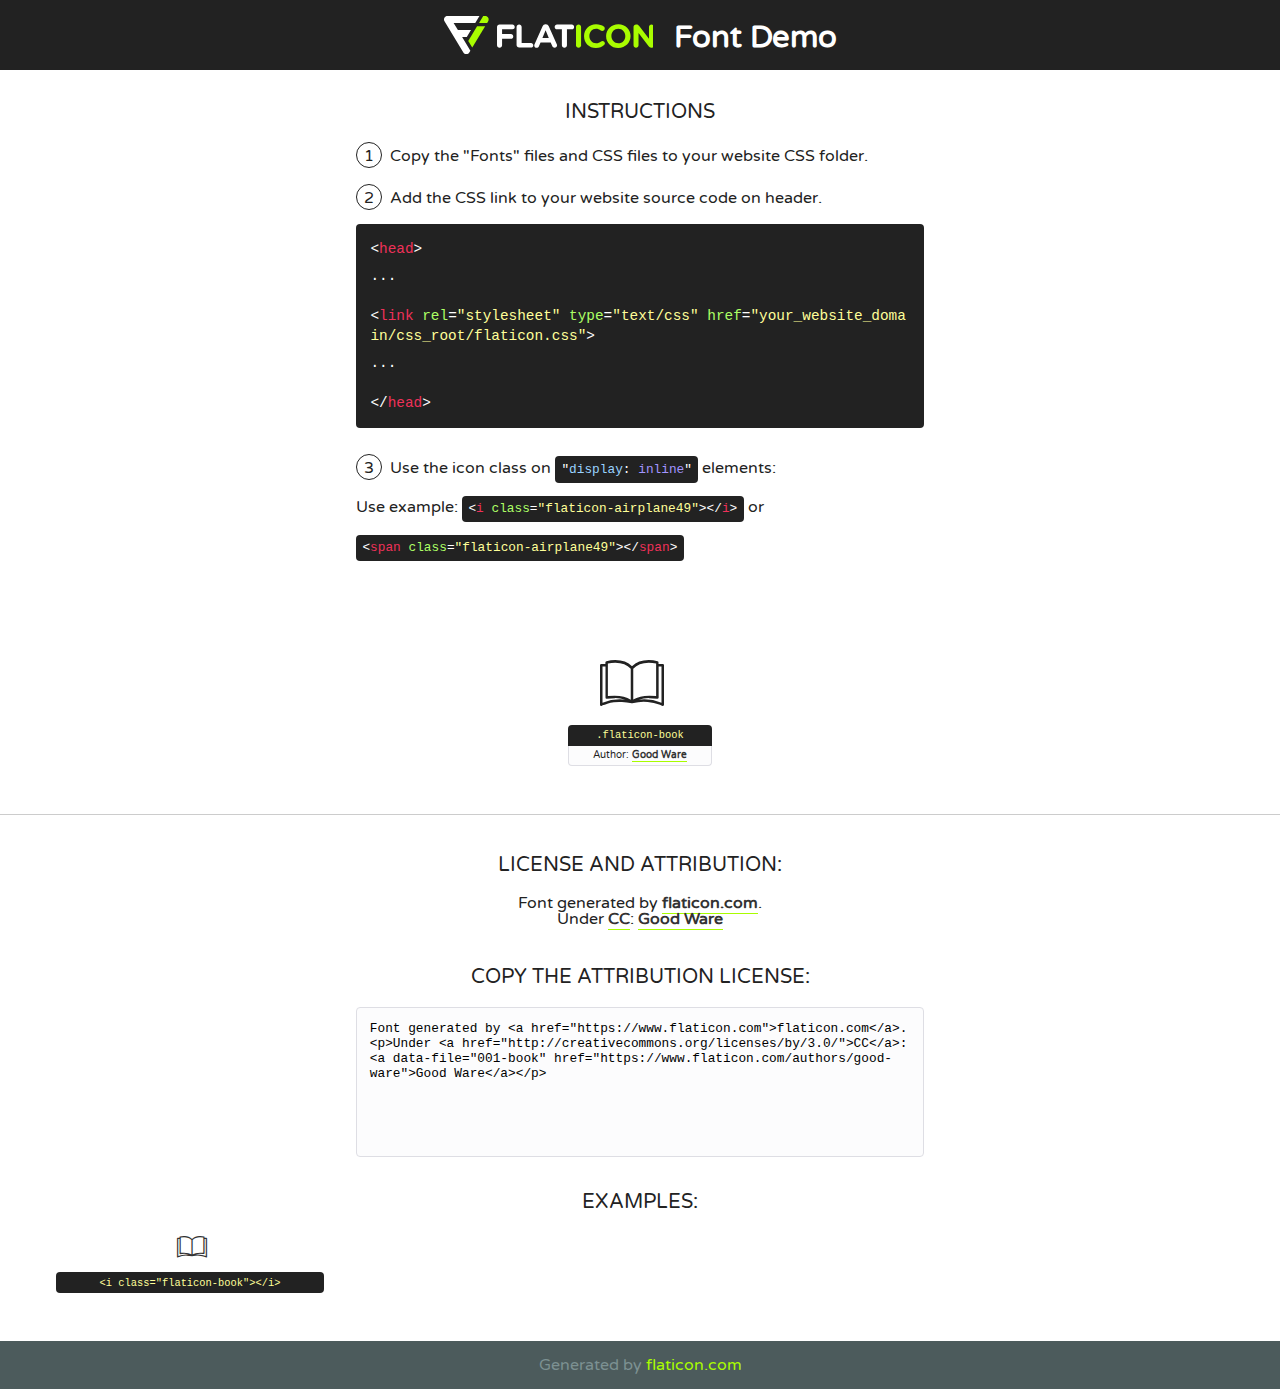
<file: assets/font/flaticon.html>
<!DOCTYPE html>
<!--
  Flaticon icon font: Flaticon
  Creation date: 13/10/2020 10:48
-->
<html>
<!DOCTYPE html>
<html>

<head>
    <title>Flaticon WebFont</title>
    <link href="http://fonts.googleapis.com/css?family=Varela+Round" rel="stylesheet" type="text/css" />
    <link rel="stylesheet" type="text/css" href="flaticon.css">
    <meta charset="UTF-8">
    <style>
    html, body, div, span, applet, object, iframe,
    h1, h2, h3, h4, h5, h6, p, blockquote, pre,
    a, abbr, acronym, address, big, cite, code,
    del, dfn, em, img, ins, kbd, q, s, samp,
    small, strike, strong, sub, sup, tt, var,
    b, u, i, center,
    dl, dt, dd, ol, ul, li,
    fieldset, form, label, legend,
    table, caption, tbody, tfoot, thead, tr, th, td,
    article, aside, canvas, details, embed, 
    figure, figcaption, footer, header, hgroup, 
    menu, nav, output, ruby, section, summary,
    time, mark, audio, video {
        margin: 0;
        padding: 0;
        border: 0;
        font-size: 100%;
        font: inherit;
        vertical-align: baseline;
    }
    /* HTML5 display-role reset for older browsers */
    article, aside, details, figcaption, figure, 
    footer, header, hgroup, menu, nav, section {
        display: block;
    }
    body {
        line-height: 1;
    }
    ol, ul {
        list-style: none;
    }
    blockquote, q {
        quotes: none;
    }
    blockquote:before, blockquote:after,
    q:before, q:after {
        content: '';
        content: none;
    }
    table {
        border-collapse: collapse;
        border-spacing: 0;
    }
    body {
        font-family: 'Varela Round', Helvetica, Arial, sans-serif;
        font-size: 16px;
        color: #222;
    }
    a {
        color: #333;
        border-bottom: 1px solid #a9fd00;
        font-weight: bold;
        text-decoration: none;
    }
    * {
        -moz-box-sizing: border-box;
        -webkit-box-sizing: border-box;
        box-sizing: border-box;
        margin: 0;
        padding: 0;
    }
    [class^="flaticon-"]:before, [class*=" flaticon-"]:before, [class^="flaticon-"]:after, [class*=" flaticon-"]:after {
        font-family: Flaticon;
        font-size: 30px;
        font-style: normal;
        margin-left: 20px;
        color: #333;
    }
    .wrapper {
        max-width: 600px;
        margin: auto;
        padding: 0 1em;
    }
    .title {
        font-size: 1.25em;
        text-align: center;
        margin-bottom: 1em;
        text-transform: uppercase;
    }
    header {
        text-align: center;
        background-color: #222;
        color: #fff;
        padding: 1em;
    }
    header .logo {
        width: 210px;
        height: 38px;
        display: inline-block;
        vertical-align: middle;
        margin-right: 1em;
        border: none;
    }
    header strong {
        font-size: 1.95em;
        font-weight: bold;
        vertical-align: middle;
        margin-top: 5px;
        display: inline-block;
    }
    .demo {
        margin: 2em auto;
        line-height: 1.25em;
    }
    .demo ul li {
        margin-bottom: 1em;
    }
    .demo ul li .num {
        color: #222;
        border-radius: 20px;
        display: inline-block;
        width: 26px;
        padding: 3px;
        height: 26px;
        text-align: center;
        margin-right: 0.5em;
        border: 1px solid #222;
    }
    .demo ul li code {
        background-color: #222;
        border-radius: 4px;
        padding: 0.25em 0.5em;
        display: inline-block;
        color: #fff;
        font-family: Consolas,Monaco,Lucida Console,Liberation Mono,DejaVu Sans Mono,Bitstream Vera Sans Mono,Courier New, monospace;
        font-weight: lighter;
        margin-top: 1em;
        font-size: 0.8em;
        word-break: break-all;
    }
    .demo ul li code.big {
        padding: 1em;
        font-size: 0.9em;
    }
    .demo ul li code .red {
        color: #EF3159;
    }
    .demo ul li code .green {
        color: #ACFF65;
    }
    .demo ul li code .yellow {
        color: #FFFF99;
    }
    .demo ul li code .blue {
        color: #99D3FF;
    }
    .demo ul li code .purple {
        color: #A295FF;
    }
    .demo ul li code .dots {
        margin-top: 0.5em;
        display: block;
    }
    #glyphs {
        border-bottom: 1px solid #ccc;
        padding: 2em 0;
        text-align: center;
    }
    .glyph {
        display: inline-block;
        width: 9em;
        margin: 1em;
        text-align: center;
        vertical-align: top;
        background: #FFF;
    }
    .glyph .glyph-icon {
        padding: 10px;
        display: block;
        font-family:"Flaticon";
        font-size: 64px;
        line-height: 1;
    }
    .glyph .glyph-icon:before {
        font-size: 64px;
        color: #222;
        margin-left: 0;
    }
    .class-name {
        font-size: 0.65em;
        background-color: #222;
        color: #fff;
        border-radius: 4px 4px 0 0;
        padding: 0.5em;
        color: #FFFF99;
        font-family: Consolas,Monaco,Lucida Console,Liberation Mono,DejaVu Sans Mono,Bitstream Vera Sans Mono,Courier New, monospace;
    }
    .author-name {
        font-size: 0.6em;
        background-color: #fcfcfd;
        border: 1px solid #DEDEE4;
        border-top: 0;
        border-radius: 0 0 4px 4px;
        padding: 0.5em;
    }
    .class-name:last-child {
        font-size: 10px;
        color:#888;
    }
    .class-name:last-child a {
        font-size: 10px;
        color:#555;
    }
    .class-name:last-child a:hover {
        color:#a9fd00;
    }
    .glyph > input {
        display: block;
        width: 100px;
        margin: 5px auto;
        text-align: center;
        font-size: 12px;
        cursor: text;
    }
    .glyph > input.icon-input {
        font-family:"Flaticon";
        font-size: 16px;
        margin-bottom: 10px;
    }
    .attribution .title {
        margin-top: 2em;
    }
    .attribution textarea {
        background-color: #fcfcfd;
        padding: 1em;
        border: none;
        box-shadow: none;
        border: 1px solid #DEDEE4;
        border-radius: 4px;
        resize: none;
        width: 100%;
        height: 150px;
        font-size: 0.8em;
        font-family: Consolas,Monaco,Lucida Console,Liberation Mono,DejaVu Sans Mono,Bitstream Vera Sans Mono,Courier New, monospace;
        -webkit-appearance: none;
    }
    .iconsuse {
        margin: 2em auto;
        text-align: center;
        max-width: 1200px;
    }
    .iconsuse:after {
        content: '';
        display: table;
        clear: both;
    }
    .iconsuse .image {
        float: left;
        width: 25%;
        padding: 0 1em;
    }
    .iconsuse .image p {
        margin-bottom: 1em;
    }
    .iconsuse .image span {
        display: block;
        font-size: 0.65em;
        background-color: #222;
        color: #fff;
        border-radius: 4px;
        padding: 0.5em;
        color: #FFFF99;
        margin-top: 1em;
        font-family: Consolas,Monaco,Lucida Console,Liberation Mono,DejaVu Sans Mono,Bitstream Vera Sans Mono,Courier New, monospace;
    }
    #footer {
        text-align: center;
        background-color: #4C5B5C;
        color: #7c9192;
        padding: 1em;
    }
    #footer a {
        border: none;
        color: #a9fd00;
        font-weight: normal;
    }
    @media (max-width: 960px) {
        .iconsuse .image {
            width: 50%;
        }
    }
    @media (max-width: 560px) {
        .iconsuse .image {
            width: 100%;
        }
    }
    </style>
</head>

<body class="characters-off">

    <header>
        <a href="https://www.flaticon.com" target="_blank" class="logo">
            <svg version="1.1" xmlns="http://www.w3.org/2000/svg" xmlns:xlink="http://www.w3.org/1999/xlink" xmlns:a="http://ns.adobe.com/AdobeSVGViewerExtensions/3.0/" viewBox="0 0 560.875 102.036" enable-background="new 0 0 560.875 102.036" xml:space="preserve">
                <defs>
                </defs>
                <g>
                    <g class="letters">
                        <path fill="#ffffff" d="M141.596,29.675c0-3.777,2.985-6.767,6.764-6.767h34.438c3.426,0,6.15,2.728,6.15,6.15
                        c0,3.43-2.724,6.149-6.15,6.149h-27.674v13.091h23.719c3.429,0,6.151,2.724,6.151,6.15c0,3.43-2.723,6.149-6.151,6.149h-23.719
                        v17.574c0,3.773-2.986,6.761-6.764,6.761c-3.779,0-6.764-2.989-6.764-6.761V29.675z"></path>
                        <path fill="#ffffff" d="M193.844,29.149c0-3.781,2.985-6.767,6.764-6.767c3.776,0,6.763,2.985,6.763,6.767v42.957h25.039
                        c3.426,0,6.149,2.726,6.149,6.153c0,3.425-2.723,6.15-6.149,6.15h-31.802c-3.779,0-6.764-2.986-6.764-6.768V29.149z"></path>
                        <path fill="#ffffff" d="M241.891,75.71l21.438-48.407c1.492-3.341,4.215-5.357,7.906-5.357h0.792
                        c3.686,0,6.323,2.017,7.815,5.357l21.439,48.407c0.436,0.967,0.701,1.845,0.701,2.723c0,3.602-2.809,6.501-6.414,6.501
                        c-3.161,0-5.269-1.845-6.499-4.655l-4.132-9.661h-27.059l-4.301,10.102c-1.144,2.631-3.426,4.214-6.237,4.214
                        c-3.517,0-6.24-2.81-6.24-6.325C241.1,77.64,241.451,76.677,241.891,75.71z M279.932,58.666l-8.521-20.297l-8.526,20.297H279.932
                        z"></path>
                        <path fill="#ffffff" d="M314.864,35.387H301.86c-3.429,0-6.239-2.813-6.239-6.238c0-3.429,2.811-6.24,6.239-6.24h39.533
                        c3.426,0,6.237,2.811,6.237,6.24c0,3.425-2.811,6.238-6.237,6.238h-13.001v42.785c0,3.773-2.99,6.761-6.764,6.761
                        c-3.779,0-6.764-2.989-6.764-6.761V35.387z"></path>
                        <path fill="#A9FD00" d="M352.615,29.149c0-3.781,2.985-6.767,6.767-6.767c3.774,0,6.761,2.985,6.761,6.767v49.024
                        c0,3.773-2.987,6.761-6.761,6.761c-3.781,0-6.767-2.989-6.767-6.761V29.149z"></path>
                        <path fill="#A9FD00" d="M374.132,53.836v-0.179c0-17.481,13.178-31.801,32.065-31.801c9.22,0,15.459,2.458,20.557,6.238
                        c1.402,1.054,2.637,2.985,2.637,5.357c0,3.692-2.985,6.59-6.681,6.59c-1.845,0-3.071-0.702-4.044-1.319
                        c-3.776-2.813-7.729-4.393-12.562-4.393c-10.364,0-17.831,8.611-17.831,19.154v0.173c0,10.542,7.291,19.329,17.831,19.329
                        c5.715,0,9.492-1.756,13.359-4.834c1.049-0.874,2.458-1.491,4.039-1.491c3.429,0,6.325,2.813,6.325,6.236
                        c0,2.106-1.056,3.78-2.282,4.834c-5.539,4.834-12.036,7.733-21.878,7.733C387.572,85.464,374.132,71.493,374.132,53.836z"></path>
                        <path fill="#A9FD00" d="M433.009,53.836v-0.179c0-17.481,13.79-31.801,32.766-31.801c18.981,0,32.592,14.143,32.592,31.628v0.173
                        c0,17.483-13.785,31.807-32.769,31.807C446.625,85.464,433.009,71.32,433.009,53.836z M484.224,53.836v-0.179
                        c0-10.539-7.725-19.326-18.626-19.326c-10.893,0-18.449,8.611-18.449,19.154v0.173c0,10.542,7.73,19.329,18.626,19.329
                        C476.676,72.986,484.224,64.378,484.224,53.836z"></path>
                        <path fill="#A9FD00" d="M506.233,29.321c0-3.774,2.99-6.763,6.767-6.763h1.401c3.252,0,5.183,1.583,7.029,3.953l26.093,34.265
                        V29.059c0-3.692,2.99-6.677,6.681-6.677c3.683,0,6.671,2.985,6.671,6.677v48.934c0,3.78-2.987,6.765-6.764,6.765h-0.436
                        c-3.257,0-5.188-1.581-7.034-3.953l-27.056-35.492v32.944c0,3.687-2.985,6.676-6.678,6.676c-3.683,0-6.673-2.989-6.673-6.676
                        V29.321z"></path>
                    </g>
                    <g class="insignia">
                        <path fill="#ffffff" d="M48.372,56.137h12.517l11.156-18.537H37.186L25.688,18.539h57.825L94.668,0H9.271
                        C5.925,0,2.842,1.801,1.198,4.716c-1.644,2.907-1.593,6.482,0.134,9.343l50.38,83.501c1.678,2.781,4.689,4.476,7.938,4.476
                        c3.246,0,6.257-1.695,7.935-4.476l2.898-4.804L48.372,56.137z"></path>
                        <g class="i">
                            <path fill="#A9FD00" d="M93.575,18.539h0.031v0.004l21.652,0.004l2.705-4.488c1.727-2.861,1.778-6.436,0.133-9.343
                            C116.454,1.801,113.371,0,110.026,0h-5.294L93.575,18.539z"></path>
                            <polygon fill="#A9FD00" points="88.291,27.356 64.725,66.486 75.519,84.404 109.942,27.356"></polygon>
                        </g>
                    </g>
                </g>
            </svg>
        </a>
        <strong>Font Demo</strong>
    </header>


    <section class="demo wrapper">

        <p class="title">Instructions</p>

        <ul>
            <li>
                <span class="num">1</span>Copy the "Fonts" files and CSS files to your website CSS folder.
            </li>
            <li>
                <span class="num">2</span>Add the CSS link to your website source code on header.
                <code class="big">
                    &lt;<span class="red">head</span>&gt;
                    <br/><span class="dots">...</span>
                    <br/>&lt;<span class="red">link</span> <span class="green">rel</span>=<span class="yellow">"stylesheet"</span> <span class="green">type</span>=<span class="yellow">"text/css"</span> <span class="green">href</span>=<span class="yellow">"your_website_domain/css_root/flaticon.css"</span>&gt;
                    <br/><span class="dots">...</span>
                    <br/>&lt;/<span class="red">head</span>&gt;
                </code>
            </li>

            <li>
                <p>
                    <span class="num">3</span>Use the icon class on <code>"<span class="blue">display</span>:<span class="purple"> inline</span>"</code> elements:
                    <br />
                    Use example: <code>&lt;<span class="red">i</span> <span class="green">class</span>=<span class="yellow">&quot;flaticon-airplane49&quot;</span>&gt;&lt;/<span class="red">i</span>&gt;</code> or <code>&lt;<span class="red">span</span> <span class="green">class</span>=<span class="yellow">&quot;flaticon-airplane49&quot;</span>&gt;&lt;/<span class="red">span</span>&gt;</code>
            </li>
        </ul>

    </section>




   <section id="glyphs">          
    
      
        <div class="glyph"><div class="glyph-icon flaticon-book"></div>
            <div class="class-name">.flaticon-book</div>
            <div class="author-name">Author: <a data-file="001-book" href="https://www.flaticon.com/authors/good-ware">Good Ware</a> </div> 
        </div>        
        

    </section>



    <section class="attribution wrapper"   style="text-align:center;">

      <div class="title">License and attribution:</div><div class="attrDiv">Font generated by <a href="https://www.flaticon.com">flaticon.com</a>. <div><p>Under <a href="http://creativecommons.org/licenses/by/3.0/">CC</a>: <a data-file="001-book" href="https://www.flaticon.com/authors/good-ware">Good Ware</a></p>  </div>
      </div>
      <div class="title">Copy the Attribution License:</div>

    <textarea onclick="this.focus();this.select();">Font generated by &lt;a href=&quot;https://www.flaticon.com&quot;&gt;flaticon.com&lt;/a&gt;. <p>Under <a href="http://creativecommons.org/licenses/by/3.0/">CC</a>: <a data-file="001-book" href="https://www.flaticon.com/authors/good-ware">Good Ware</a></p>  
     </textarea>

    </section>

    <section class="iconsuse">

          <div class="title">Examples:</div>            
             
            <div class="image">
                <p>
                    <i class="glyph-icon flaticon-book"></i> 
                    <span>&lt;i class=&quot;flaticon-book&quot;&gt;&lt;/i&gt;</span>
                </p>
            </div>
                       
        </div>
                            
    </section>

<div id="footer">
    <div>Generated by <a href="https://www.flaticon.com">flaticon.com</a>
    </div>
</div>



</body>
</html>
</file>
<file: assets/font/flaticon.css>
/*
  	Flaticon icon font: Flaticon
  	Creation date: 13/10/2020 10:48
  	*/

@font-face {
  font-family: "Flaticon";
  src: url("./Flaticon.eot");
  src: url("./Flaticon.eot?#iefix") format("embedded-opentype"),
       url("./Flaticon.woff2") format("woff2"),
       url("./Flaticon.woff") format("woff"),
       url("./Flaticon.ttf") format("truetype"),
       url("./Flaticon.svg#Flaticon") format("svg");
  font-weight: normal;
  font-style: normal;
}

@media screen and (-webkit-min-device-pixel-ratio:0) {
  @font-face {
    font-family: "Flaticon";
    src: url("./Flaticon.svg#Flaticon") format("svg");
  }
}

[class^="flaticon-"]:before, [class*=" flaticon-"]:before,
[class^="flaticon-"]:after, [class*=" flaticon-"]:after {   
  font-family: Flaticon;
        font-size: 20px;
font-style: normal;
margin-left: 20px;
}

.flaticon-book:before { content: "\f100"; font-size: 55px;
 
  margin-right: 17px;}
</file>
